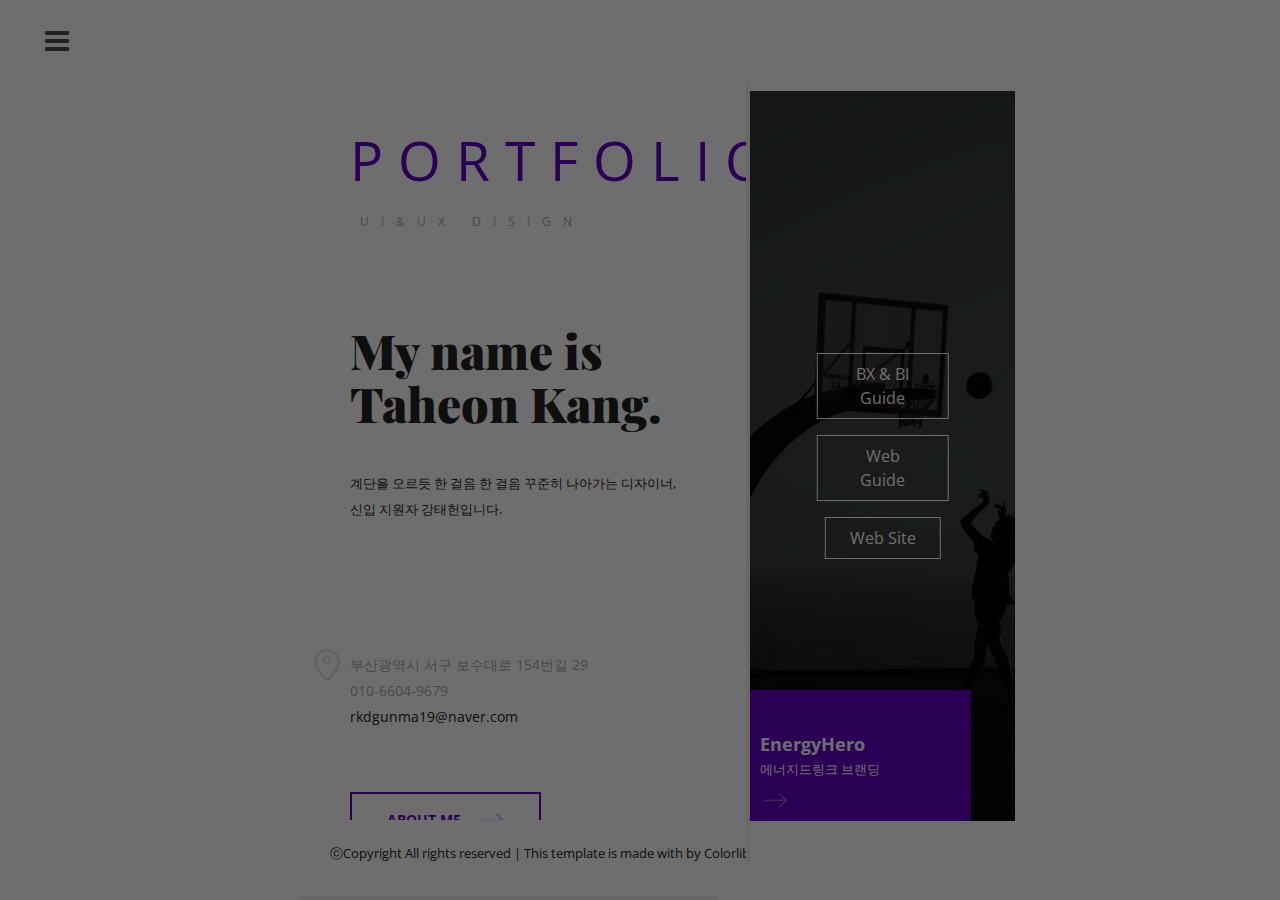
<file: index.html>
<!DOCTYPE html>
<html lang="ko">
<head>
	<title>Web&nbsp;portfolio</title>
	<meta charset="UTF-8">
	<meta name="description" content="Nissa Photography studio html template">
	<meta name="keywords" content="industry, html">
	<meta name="viewport" content="width=device-width, initial-scale=1.0">
	
	<!-- Favicon -->
	<link href="img/favicon.jpg" rel="shortcut icon">

	<!-- Google font -->
	<link href="https://fonts.googleapis.com/css?family=Open+Sans:300,300i,400,400i,600,600i,700,700i&display=swap" rel="stylesheet">
	<link href="https://fonts.googleapis.com/css?family=Playfair+Display:400,900&display=swap" rel="stylesheet">

	<!-- Stylesheets -->
	<link rel="stylesheet" href="css/bootstrap.min.css"/>
	<link rel="stylesheet" href="css/icomoon.css"/>
	<link rel="stylesheet" href="css/font-awesome.min.css"/>
	<link rel="stylesheet" href="css/magnific-popup.css"/>
	<link rel="stylesheet" href="css/owl.carousel.min.css"/>

	<!-- Main Stylesheets -->
	<link rel="stylesheet" href="css/style.css"/>


	<!--[if lt IE 9]>
		<script src="https://oss.maxcdn.com/html5shiv/3.7.2/html5shiv.min.js"></script>
		<script src="https://oss.maxcdn.com/respond/1.4.2/respond.min.js"></script>
	<![endif]-->

</head>
<body>
	<!-- Page Preloder -->
	<div id="preloder">
		<div class="loader"></div>
	</div>

	<!-- Main section start -->
	<div class="main-site-warp">
		<div class="site-menu-warp">
			<div class="close-menu">x</div>
			<!-- Main menu -->
			<ul class="site-menu">
				<li><a href="https://taeheonkang1953.github.io/Portfolio/" class="active">Home</a></li>
				<li><a href="https://taeheonkang1953.github.io/AboutMe/">About Me</a></li>
			</ul>
		</div>
		<header class="header-section">
			<div class="nav-switch">
				<i class="fa fa-bars"></i>
			</div>
		</header>
		<div class="site-content-warp">
			<!-- Left Side section -->
			<div class="main-sidebar">
				<div class="mb-warp">
					<a href="https://taeheonkang1953.github.io/Portfolio/" class="site-logo">
						<h2>Portfolio</h2>
						<p>UI&amp;UX Disign</p>
					</a>
					<div class="about-info">
						<h2>My name is Taheon Kang.</h2>
						<p>계단을 오르듯 한 걸음 한 걸음 꾸준히 나아가는 디자이너,<br>신입 지원자 강태헌입니다. <br><br><br></p>
					</div>
					<ul class="contact-info">
						<li>부산광역시 서구 보수대로 154번길 29</li>
						<li>010-6604-9679</li>
						<li><a href="mailto:rkdgunma19@naver.com">rkdgunma19@naver.com</a></li>
					</ul>
					<a href="https://taeheonkang1953.github.io/AboutMe/" class="site-btn">About Me <img src="img/arrow_right_p.png" alt=""></a>
				</div>
			</div>
			<!-- Left Side section end -->
			<!-- Page start -->
			<div class="page-section">
				<div class="hero-section">
					<div class="hero-scroll">
						<div class="hero-track">
							<div class="hs-item set-bg" data-setbg="img/bg.jpg">
								<div class="hs-info">
									<h5>EnergyHero</h5>
									<p>에너지드링크&nbsp;브랜딩</p>
									<a href="https://taeheonkang1953.github.io/MyWork/" target="_blank"><img src="img/arrow_right_w.png" alt=""></a>
								</div>
								<div class="brand-btn">
									<ul>
										<li><a href="https://taeheonkang1953.github.io/BIBX_Guide/" target="_blank">BX &amp; BI Guide</a></li>
										<li><a href="https://taeheonkang1953.github.io/Web_Guide/" target="_blank">Web Guide</a></li>
										<li><a href="https://taeheonkang1953.github.io/EnergyHero/" target="_blank">Web Site</a></li>
									</ul>
								</div>
							</div>
						</div>
					</div>
				</div>
			</div>
			<!-- Page end -->
			
		</div>
		<div class="copyright">
			<p class="cop">
				ⓒCopyright All rights reserved | This template is made with by Colorlib
			</p>
		</div>
	</div>
	<!-- Main section end -->
	
	<!--====== Javascripts & Jquery ======-->
	<script src="js/jquery-3.2.1.min.js"></script>
	<script src="js/bootstrap.min.js"></script>
	<script src="js/owl.carousel.min.js"></script>
	<script src="js/jquery.nicescroll.min.js"></script>
	<script src="js/circle-progress.min.js"></script>
	<script src="js/jquery.magnific-popup.min.js"></script>
	<script src="js/main.js"></script>

	</body>
</html>
</file>
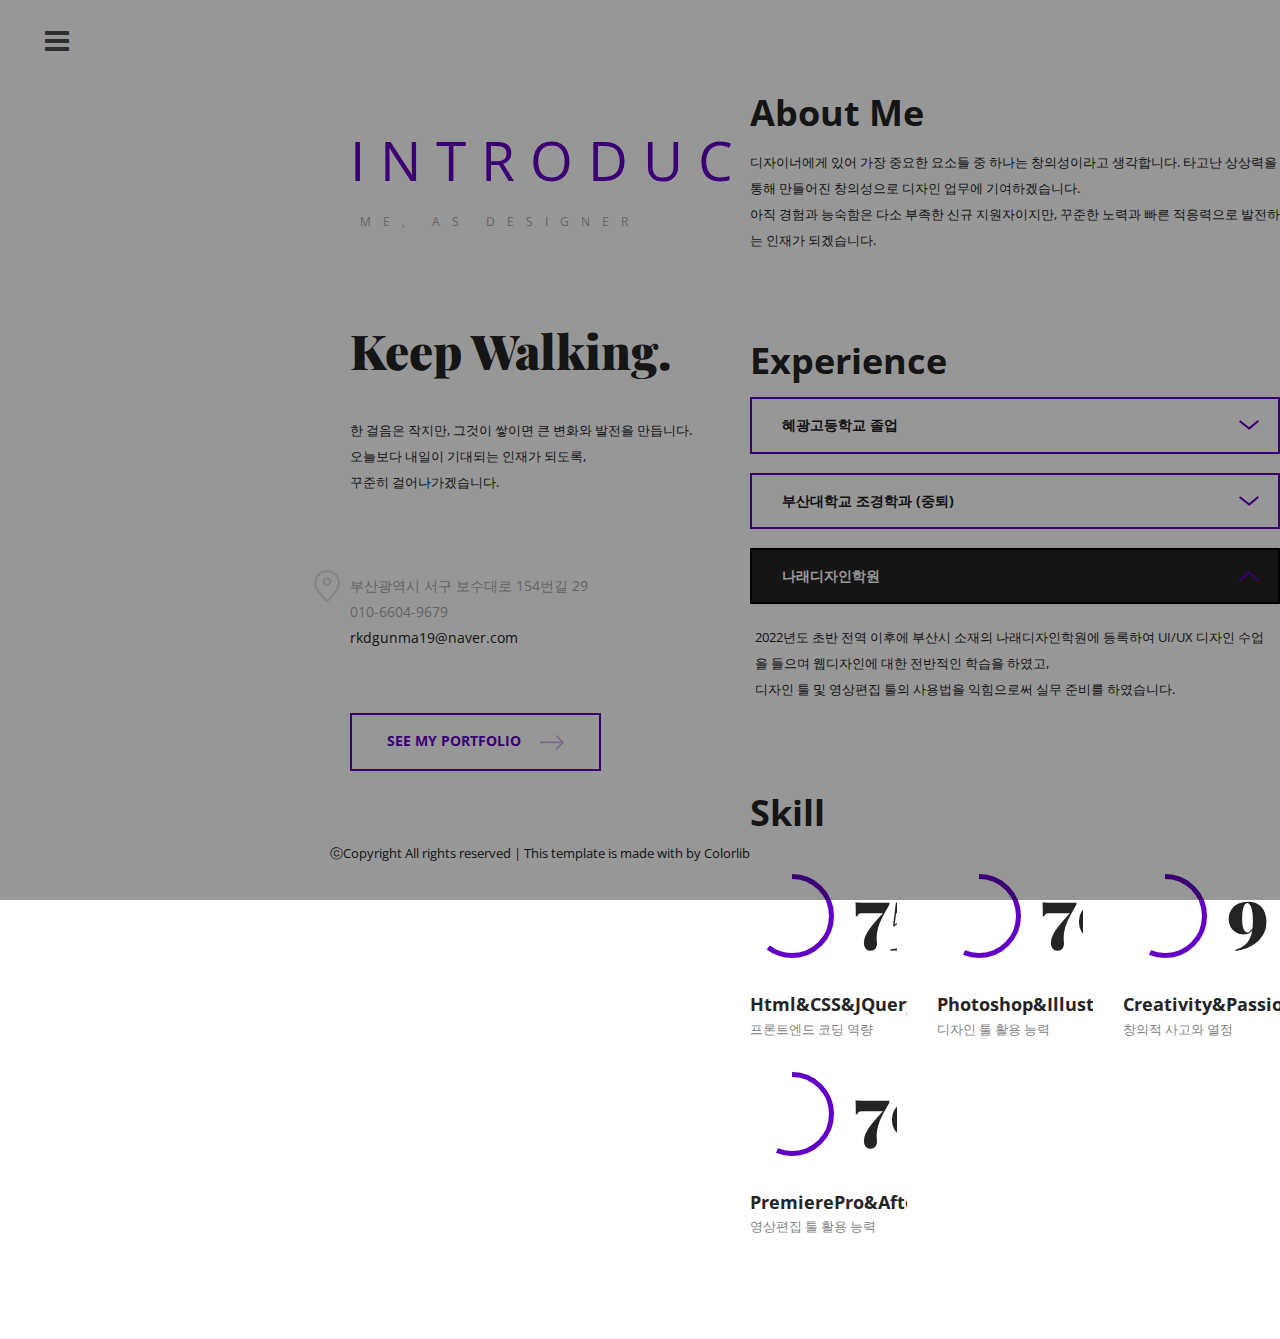
<file: about.html>
<!DOCTYPE html>
<html lang="ko">
<head>
	<title>ABOUT ME</title>
	<meta charset="UTF-8">
	<meta name="description" content="Nissa Photography studio html template">
	<meta name="keywords" content="industry, html">
	<meta name="viewport" content="width=device-width, initial-scale=1.0">
	
	<!-- Favicon -->
	<link href="img/favicon.jpg" rel="shortcut icon"/>

	<!-- Google font -->
	<link href="https://fonts.googleapis.com/css?family=Open+Sans:300,300i,400,400i,600,600i,700,700i&display=swap" rel="stylesheet">
	<link href="https://fonts.googleapis.com/css?family=Playfair+Display:400,900&display=swap" rel="stylesheet">

	<!-- Stylesheets -->
	<link rel="stylesheet" href="css/bootstrap.min.css"/>
	<link rel="stylesheet" href="css/font-awesome.min.css"/>
	<link rel="stylesheet" href="css/magnific-popup.css"/>
	<link rel="stylesheet" href="css/owl.carousel.min.css"/>

	<!-- Main Stylesheets -->
	<link rel="stylesheet" href="css/style.css"/>


	<!--[if lt IE 9]>
		<script src="https://oss.maxcdn.com/html5shiv/3.7.2/html5shiv.min.js"></script>
		<script src="https://oss.maxcdn.com/respond/1.4.2/respond.min.js"></script>
	<![endif]-->

</head>
<body>
	<!-- Page Preloder -->
	<div id="preloder">
		<div class="loader"></div>
	</div>

	<!-- Main section start -->
	<div class="main-site-warp">
		<div class="site-menu-warp">
			<div class="close-menu">x</div>
			<!-- Main menu -->
			<ul class="site-menu">
				<li><a href="https://taeheonkang1953.github.io/Portfolio/">Home</a></li>
				<li><a href="https://taeheonkang1953.github.io/AboutMe/" class="active">About Me</a></li>
			</ul>
		</div>
		<header class="header-section">
			<div class="nav-switch">
				<i class="fa fa-bars"></i>
			</div>
		</header>
		<div class="site-content-warp">
			<!-- Left Side section -->
			<div class="main-sidebar">
				<div class="mb-warp">
					<a href="https://taeheonkang1953.github.io/AboutMe/" class="site-logo">
						<h2>INTRODUCE</h2>
						<p>Me, As Designer</p>
					</a>
					<div class="about-info">
						<h2>Keep Walking. </h2>
						<p>한 걸음은 작지만, 그것이 쌓이면 큰 변화와 발전을 만듭니다. <br>오늘보다 내일이 기대되는 인재가 되도록, <br>꾸준히 걸어나가겠습니다. </p>
					</div>
					<ul class="contact-info">
						<li>부산광역시 서구 보수대로 154번길 29</li>
						<li>010-6604-9679</li>
						<li><a href="mailto:rkdgunma19@naver.com">rkdgunma19@naver.com</a></li>
					</ul>
					<a href="https://taeheonkang1953.github.io/Portfolio/" class="site-btn">See my portfolio <img src="img/arrow_right_p.png" alt=""></a>
				</div>
			</div>
			<!-- Left Side section end -->
			<!-- Page start -->
			<div class="page-section about-page">
				<div class="about-section">
					<div class="element">
						<h2>About Me</h2>
						<div class="row">
							<div class="col-xl-12">
								<p>디자이너에게 있어 가장 중요한 요소들 중 하나는 창의성이라고 생각합니다. 타고난 상상력을 통해 만들어진 창의성으로 디자인 업무에 기여하겠습니다. <br>아직 경험과 능숙함은 다소 부족한 신규 지원자이지만, 꾸준한 노력과 빠른 적응력으로 발전하는 인재가 되겠습니다. </p>
							</div>
						</div>
					</div>
					<div class="element">
						<h2>Experience</h2>
						<div class="row">
							<div class="col-xl-12">
								<!-- Accordions -->
								<div id="accordion" class="accordion-area">
									<div class="panel">
										<div class="panel-header" id="headingOne">
											<button class="panel-link" data-toggle="collapse" data-target="#collapse1" aria-expanded="false" aria-controls="collapse1">혜광고등학교 졸업</button>
										</div>
										<div id="collapse1" class="collapse" aria-labelledby="headingOne" data-parent="#accordion">
											<div class="panel-body">
												<p>2015년도부터 2017년도까지 고등학교를 다니며 기초 학습 과정을 마치고 기본 소양을 쌓았습니다. </p>
											</div>
										</div>
									</div>
									<div class="panel">
										<div class="panel-header" id="headingTwo">
											<button class="panel-link" data-toggle="collapse" data-target="#collapse2" aria-expanded="false" aria-controls="collapse2">부산대학교 조경학과 (중퇴)</button>
										</div>
										<div id="collapse2" class="collapse" aria-labelledby="headingTwo" data-parent="#accordion">
											<div class="panel-body">
												<p>2018년도부터 2019년도까지 2년간 부산대학교 조경학과에서 수학하며 포토샵 및 일러스트레이터의 기초를 익혔습니다. </p>
											</div>
										</div>
									</div>
									<div class="panel">
										<div class="panel-header active" id="headingThree">
											<button class="panel-link" data-toggle="collapse" data-target="#collapse3" aria-expanded="true" aria-controls="collapse3">나래디자인학원</button>
										</div>
										<div id="collapse3" class="collapse show" aria-labelledby="headingThree" data-parent="#accordion">
											<div class="panel-body">
												<p>2022년도 초반 전역 이후에 부산시 소재의 나래디자인학원에 등록하여 UI/UX 디자인 수업을 들으며 웹디자인에 대한 전반적인 학습을 하였고,<br>디자인 툴 및 영상편집 툴의 사용법을 익힘으로써 실무 준비를 하였습니다. </p>
											</div>
										</div>
									</div>
								</div>
							</div>
						</div>
					</div>
					<div class="element">
						<h2 class="el-title">Skill</h2>
						<div class="row">
							<div class="col-lg-4 col-md-6">
								<div class="circle-item-warp">
									<div class="circle-progress" data-cptitle="Passion" data-cpid="id-1" data-cpvalue="75" data-cpcolor="#6300c5"></div> <!--data-cpcolor컬러바꾸면 됨-->
									<div class="circle-progress-text">
										<h5>Html&amp;CSS&amp;JQuery</h5>
										<p>프론트엔드 코딩 역량</p>
									</div>
								</div>
							</div>
							<div class="col-lg-4 col-md-6">
								<div class="circle-item-warp">
									<div class="circle-progress" data-cptitle="Passion" data-cpid="id-2" data-cpvalue="70" data-cpcolor="#6300c5"></div>
									<div class="circle-progress-text">
										<h5>Photoshop&amp;Illustrator</h5>
										<p>디자인 툴 활용 능력</p>
									</div>
								</div>
							</div>
							<div class="col-lg-4 col-md-6">
								<div class="circle-item-warp">
									<div class="circle-progress" data-cptitle="Passion" data-cpid="id-3" data-cpvalue="95" data-cpcolor="#6300c5"></div>
									<div class="circle-progress-text">
										<h5>Creativity&amp;Passion</h5>
										<p>창의적 사고와 열정</p>
									</div>
								</div>
							</div>
							<div class="col-lg-4 col-md-6">
								<div class="circle-item-warp">
									<div class="circle-progress" data-cptitle="Passion" data-cpid="id-3" data-cpvalue="70" data-cpcolor="#6300c5"></div>
									<div class="circle-progress-text">
										<h5>PremierePro&amp;AfterEffect</h5>
										<p>영상편집 툴 활용 능력</p>
									</div>
								</div>
							</div>
						</div>
					</div>
				</div>
			</div>
			<!-- Page end -->
		</div>
		<div class="copyright">
			<p>
  				ⓒCopyright All rights reserved | This template is made with by Colorlib
			</p>
		</div>
	</div>
	<!-- Main section end -->
	
	<!--====== Javascripts & Jquery ======-->
	<script src="js/jquery-3.2.1.min.js"></script>
	<script src="js/bootstrap.min.js"></script>
	<script src="js/owl.carousel.min.js"></script>
	<script src="js/jquery.nicescroll.min.js"></script>
	<script src="js/circle-progress.min.js"></script>
	<script src="js/jquery.magnific-popup.min.js"></script>
	<script src="js/main.js"></script>

	</body>
</html>
</file>
<file: css/icomoon.css>
@font-face {
	font-family: 'icomoon';
	src:url('../icon-fonts/icomoon/icomoon.eot?qtatmt');
	src:url('../icon-fonts/icomoon/icomoon.eot?qtatmt#iefix') format('embedded-opentype'),
		url('../icon-fonts/icomoon/icomoon.ttf?qtatmt') format('truetype'),
		url('../icon-fonts/icomoon/icomoon.woff?qtatmt') format('woff'),
		url('../icon-fonts/icomoon/icomoon.svg?qtatmt#icomoon') format('svg');
	font-weight: normal;
	font-style: normal;
}

[class^="icon-"], [class*=" icon-"] {
	font-family: 'icomoon';
	speak: none;
	font-style: normal;
	font-weight: normal;
	font-variant: normal;
	text-transform: none;
	line-height: 1;

	/* Better Font Rendering =========== */
	-webkit-font-smoothing: antialiased;
	-moz-osx-font-smoothing: grayscale;
}

.icon-glass:before {
	content: "\f000";
}
.icon-music:before {
	content: "\f001";
}
.icon-search2:before {
	content: "\f002";
}
.icon-envelope-o:before {
	content: "\f003";
}
.icon-heart:before {
	content: "\f004";
}
.icon-star:before {
	content: "\f005";
}
.icon-star-o:before {
	content: "\f006";
}
.icon-user:before {
	content: "\f007";
}
.icon-film:before {
	content: "\f008";
}
.icon-th-large:before {
	content: "\f009";
}
.icon-th:before {
	content: "\f00a";
}
.icon-th-list:before {
	content: "\f00b";
}
.icon-check:before {
	content: "\f00c";
}
.icon-close:before {
	content: "\f00d";
}
.icon-remove:before {
	content: "\f00d";
}
.icon-times:before {
	content: "\f00d";
}
.icon-search-plus:before {
	content: "\f00e";
}
.icon-search-minus:before {
	content: "\f010";
}
.icon-power-off:before {
	content: "\f011";
}
.icon-signal:before {
	content: "\f012";
}
.icon-cog:before {
	content: "\f013";
}
.icon-gear:before {
	content: "\f013";
}
.icon-trash-o:before {
	content: "\f014";
}
.icon-home:before {
	content: "\f015";
}
.icon-file-o:before {
	content: "\f016";
}
.icon-clock-o:before {
	content: "\f017";
}
.icon-road:before {
	content: "\f018";
}
.icon-download:before {
	content: "\f019";
}
.icon-arrow-circle-o-down:before {
	content: "\f01a";
}
.icon-arrow-circle-o-up:before {
	content: "\f01b";
}
.icon-inbox:before {
	content: "\f01c";
}
.icon-play-circle-o:before {
	content: "\f01d";
}
.icon-repeat2:before {
	content: "\f01e";
}
.icon-rotate-right:before {
	content: "\f01e";
}
.icon-refresh:before {
	content: "\f021";
}
.icon-list-alt:before {
	content: "\f022";
}
.icon-lock:before {
	content: "\f023";
}
.icon-flag:before {
	content: "\f024";
}
.icon-headphones:before {
	content: "\f025";
}
.icon-volume-off:before {
	content: "\f026";
}
.icon-volume-down:before {
	content: "\f027";
}
.icon-volume-up:before {
	content: "\f028";
}
.icon-qrcode:before {
	content: "\f029";
}
.icon-barcode:before {
	content: "\f02a";
}
.icon-tag:before {
	content: "\f02b";
}
.icon-tags:before {
	content: "\f02c";
}
.icon-book:before {
	content: "\f02d";
}
.icon-bookmark:before {
	content: "\f02e";
}
.icon-print:before {
	content: "\f02f";
}
.icon-camera:before {
	content: "\f030";
}
.icon-font:before {
	content: "\f031";
}
.icon-bold:before {
	content: "\f032";
}
.icon-italic:before {
	content: "\f033";
}
.icon-text-height:before {
	content: "\f034";
}
.icon-text-width:before {
	content: "\f035";
}
.icon-align-left:before {
	content: "\f036";
}
.icon-align-center2:before {
	content: "\f037";
}
.icon-align-right:before {
	content: "\f038";
}
.icon-align-justify2:before {
	content: "\f039";
}
.icon-list:before {
	content: "\f03a";
}
.icon-dedent:before {
	content: "\f03b";
}
.icon-outdent:before {
	content: "\f03b";
}
.icon-indent:before {
	content: "\f03c";
}
.icon-video-camera:before {
	content: "\f03d";
}
.icon-image:before {
	content: "\f03e";
}
.icon-photo:before {
	content: "\f03e";
}
.icon-picture-o:before {
	content: "\f03e";
}
.icon-pencil:before {
	content: "\f040";
}
.icon-map-marker:before {
	content: "\f041";
}
.icon-adjust:before {
	content: "\f042";
}
.icon-tint:before {
	content: "\f043";
}
.icon-edit:before {
	content: "\f044";
}
.icon-pencil-square-o:before {
	content: "\f044";
}
.icon-share-square-o:before {
	content: "\f045";
}
.icon-check-square-o:before {
	content: "\f046";
}
.icon-arrows:before {
	content: "\f047";
}
.icon-step-backward:before {
	content: "\f048";
}
.icon-fast-backward:before {
	content: "\f049";
}
.icon-backward:before {
	content: "\f04a";
}
.icon-play2:before {
	content: "\f04b";
}
.icon-pause2:before {
	content: "\f04c";
}
.icon-stop2:before {
	content: "\f04d";
}
.icon-forward:before {
	content: "\f04e";
}
.icon-fast-forward2:before {
	content: "\f050";
}
.icon-step-forward:before {
	content: "\f051";
}
.icon-eject:before {
	content: "\f052";
}
.icon-chevron-left:before {
	content: "\f053";
}
.icon-chevron-right:before {
	content: "\f054";
}
.icon-plus-circle:before {
	content: "\f055";
}
.icon-minus-circle:before {
	content: "\f056";
}
.icon-times-circle:before {
	content: "\f057";
}
.icon-check-circle:before {
	content: "\f058";
}
.icon-question-circle:before {
	content: "\f059";
}
.icon-info-circle:before {
	content: "\f05a";
}
.icon-crosshairs:before {
	content: "\f05b";
}
.icon-times-circle-o:before {
	content: "\f05c";
}
.icon-check-circle-o:before {
	content: "\f05d";
}
.icon-ban2:before {
	content: "\f05e";
}
.icon-arrow-left:before {
	content: "\f060";
}
.icon-arrow-right:before {
	content: "\f061";
}
.icon-arrow-up:before {
	content: "\f062";
}
.icon-arrow-down:before {
	content: "\f063";
}
.icon-mail-forward:before {
	content: "\f064";
}
.icon-share:before {
	content: "\f064";
}
.icon-expand2:before {
	content: "\f065";
}
.icon-compress:before {
	content: "\f066";
}
.icon-plus:before {
	content: "\f067";
}
.icon-minus:before {
	content: "\f068";
}
.icon-asterisk:before {
	content: "\f069";
}
.icon-exclamation-circle:before {
	content: "\f06a";
}
.icon-gift:before {
	content: "\f06b";
}
.icon-leaf:before {
	content: "\f06c";
}
.icon-fire:before {
	content: "\f06d";
}
.icon-eye:before {
	content: "\f06e";
}
.icon-eye-slash:before {
	content: "\f070";
}
.icon-exclamation-triangle:before {
	content: "\f071";
}
.icon-warning:before {
	content: "\f071";
}
.icon-plane:before {
	content: "\f072";
}
.icon-calendar:before {
	content: "\f073";
}
.icon-random:before {
	content: "\f074";
}
.icon-comment:before {
	content: "\f075";
}
.icon-magnet:before {
	content: "\f076";
}
.icon-chevron-up:before {
	content: "\f077";
}
.icon-chevron-down:before {
	content: "\f078";
}
.icon-retweet:before {
	content: "\f079";
}
.icon-shopping-cart:before {
	content: "\f07a";
}
.icon-folder:before {
	content: "\f07b";
}
.icon-folder-open:before {
	content: "\f07c";
}
.icon-arrows-v:before {
	content: "\f07d";
}
.icon-arrows-h:before {
	content: "\f07e";
}
.icon-bar-chart:before {
	content: "\f080";
}
.icon-bar-chart-o:before {
	content: "\f080";
}
.icon-twitter-square:before {
	content: "\f081";
}
.icon-facebook-square:before {
	content: "\f082";
}
.icon-camera-retro:before {
	content: "\f083";
}
.icon-key:before {
	content: "\f084";
}
.icon-cogs:before {
	content: "\f085";
}
.icon-gears:before {
	content: "\f085";
}
.icon-comments:before {
	content: "\f086";
}
.icon-thumbs-o-up:before {
	content: "\f087";
}
.icon-thumbs-o-down:before {
	content: "\f088";
}
.icon-star-half:before {
	content: "\f089";
}
.icon-heart-o:before {
	content: "\f08a";
}
.icon-sign-out:before {
	content: "\f08b";
}
.icon-linkedin-square:before {
	content: "\f08c";
}
.icon-thumb-tack:before {
	content: "\f08d";
}
.icon-external-link:before {
	content: "\f08e";
}
.icon-sign-in:before {
	content: "\f090";
}
.icon-trophy:before {
	content: "\f091";
}
.icon-github-square:before {
	content: "\f092";
}
.icon-upload:before {
	content: "\f093";
}
.icon-lemon-o:before {
	content: "\f094";
}
.icon-phone:before {
	content: "\f095";
}
.icon-square-o:before {
	content: "\f096";
}
.icon-bookmark-o:before {
	content: "\f097";
}
.icon-phone-square:before {
	content: "\f098";
}
.icon-twitter:before {
	content: "\f099";
}
.icon-facebook:before {
	content: "\f09a";
}
.icon-facebook-f:before {
	content: "\f09a";
}
.icon-github:before {
	content: "\f09b";
}
.icon-unlock2:before {
	content: "\f09c";
}
.icon-credit-card:before {
	content: "\f09d";
}
.icon-feed:before {
	content: "\f09e";
}
.icon-rss:before {
	content: "\f09e";
}
.icon-hdd-o:before {
	content: "\f0a0";
}
.icon-bullhorn:before {
	content: "\f0a1";
}
.icon-bell-o:before {
	content: "\f0a2";
}
.icon-certificate:before {
	content: "\f0a3";
}
.icon-hand-o-right:before {
	content: "\f0a4";
}
.icon-hand-o-left:before {
	content: "\f0a5";
}
.icon-hand-o-up:before {
	content: "\f0a6";
}
.icon-hand-o-down:before {
	content: "\f0a7";
}
.icon-arrow-circle-left:before {
	content: "\f0a8";
}
.icon-arrow-circle-right:before {
	content: "\f0a9";
}
.icon-arrow-circle-up:before {
	content: "\f0aa";
}
.icon-arrow-circle-down:before {
	content: "\f0ab";
}
.icon-globe:before {
	content: "\f0ac";
}
.icon-wrench:before {
	content: "\f0ad";
}
.icon-tasks:before {
	content: "\f0ae";
}
.icon-filter:before {
	content: "\f0b0";
}
.icon-briefcase:before {
	content: "\f0b1";
}
.icon-arrows-alt:before {
	content: "\f0b2";
}
.icon-group:before {
	content: "\f0c0";
}
.icon-users:before {
	content: "\f0c0";
}
.icon-chain:before {
	content: "\f0c1";
}
.icon-link:before {
	content: "\f0c1";
}
.icon-cloud:before {
	content: "\f0c2";
}
.icon-flask:before {
	content: "\f0c3";
}
.icon-cut:before {
	content: "\f0c4";
}
.icon-scissors:before {
	content: "\f0c4";
}
.icon-copy:before {
	content: "\f0c5";
}
.icon-files-o:before {
	content: "\f0c5";
}
.icon-paperclip:before {
	content: "\f0c6";
}
.icon-floppy-o:before {
	content: "\f0c7";
}
.icon-save:before {
	content: "\f0c7";
}
.icon-square:before {
	content: "\f0c8";
}
.icon-bars:before {
	content: "\f0c9";
}
.icon-navicon:before {
	content: "\f0c9";
}
.icon-reorder:before {
	content: "\f0c9";
}
.icon-list-ul:before {
	content: "\f0ca";
}
.icon-list-ol:before {
	content: "\f0cb";
}
.icon-strikethrough:before {
	content: "\f0cc";
}
.icon-underline:before {
	content: "\f0cd";
}
.icon-table:before {
	content: "\f0ce";
}
.icon-magic:before {
	content: "\f0d0";
}
.icon-truck:before {
	content: "\f0d1";
}
.icon-pinterest:before {
	content: "\f0d2";
}
.icon-pinterest-square:before {
	content: "\f0d3";
}
.icon-google-plus-square:before {
	content: "\f0d4";
}
.icon-google-plus:before {
	content: "\f0d5";
}
.icon-money:before {
	content: "\f0d6";
}
.icon-caret-down:before {
	content: "\f0d7";
}
.icon-caret-up:before {
	content: "\f0d8";
}
.icon-caret-left:before {
	content: "\f0d9";
}
.icon-caret-right:before {
	content: "\f0da";
}
.icon-columns2:before {
	content: "\f0db";
}
.icon-sort:before {
	content: "\f0dc";
}
.icon-unsorted:before {
	content: "\f0dc";
}
.icon-sort-desc:before {
	content: "\f0dd";
}
.icon-sort-down:before {
	content: "\f0dd";
}
.icon-sort-asc:before {
	content: "\f0de";
}
.icon-sort-up:before {
	content: "\f0de";
}
.icon-envelope:before {
	content: "\f0e0";
}
.icon-linkedin:before {
	content: "\f0e1";
}
.icon-rotate-left:before {
	content: "\f0e2";
}
.icon-undo:before {
	content: "\f0e2";
}
.icon-gavel:before {
	content: "\f0e3";
}
.icon-legal:before {
	content: "\f0e3";
}
.icon-dashboard:before {
	content: "\f0e4";
}
.icon-tachometer:before {
	content: "\f0e4";
}
.icon-comment-o:before {
	content: "\f0e5";
}
.icon-comments-o:before {
	content: "\f0e6";
}
.icon-bolt:before {
	content: "\f0e7";
}
.icon-flash:before {
	content: "\f0e7";
}
.icon-sitemap:before {
	content: "\f0e8";
}
.icon-umbrella2:before {
	content: "\f0e9";
}
.icon-clipboard:before {
	content: "\f0ea";
}
.icon-paste:before {
	content: "\f0ea";
}
.icon-lightbulb-o:before {
	content: "\f0eb";
}
.icon-exchange:before {
	content: "\f0ec";
}
.icon-cloud-download2:before {
	content: "\f0ed";
}
.icon-cloud-upload2:before {
	content: "\f0ee";
}
.icon-user-md:before {
	content: "\f0f0";
}
.icon-stethoscope:before {
	content: "\f0f1";
}
.icon-suitcase:before {
	content: "\f0f2";
}
.icon-bell:before {
	content: "\f0f3";
}
.icon-coffee:before {
	content: "\f0f4";
}
.icon-cutlery:before {
	content: "\f0f5";
}
.icon-file-text-o:before {
	content: "\f0f6";
}
.icon-building-o:before {
	content: "\f0f7";
}
.icon-hospital-o:before {
	content: "\f0f8";
}
.icon-ambulance:before {
	content: "\f0f9";
}
.icon-medkit:before {
	content: "\f0fa";
}
.icon-fighter-jet:before {
	content: "\f0fb";
}
.icon-beer:before {
	content: "\f0fc";
}
.icon-h-square:before {
	content: "\f0fd";
}
.icon-plus-square:before {
	content: "\f0fe";
}
.icon-angle-double-left:before {
	content: "\f100";
}
.icon-angle-double-right:before {
	content: "\f101";
}
.icon-angle-double-up:before {
	content: "\f102";
}
.icon-angle-double-down:before {
	content: "\f103";
}
.icon-angle-left:before {
	content: "\f104";
}
.icon-angle-right:before {
	content: "\f105";
}
.icon-angle-up:before {
	content: "\f106";
}
.icon-angle-down:before {
	content: "\f107";
}
.icon-desktop:before {
	content: "\f108";
}
.icon-laptop:before {
	content: "\f109";
}
.icon-tablet:before {
	content: "\f10a";
}
.icon-mobile:before {
	content: "\f10b";
}
.icon-mobile-phone:before {
	content: "\f10b";
}
.icon-circle-o:before {
	content: "\f10c";
}
.icon-quote-left:before {
	content: "\f10d";
}
.icon-quote-right:before {
	content: "\f10e";
}
.icon-spinner:before {
	content: "\f110";
}
.icon-circle:before {
	content: "\f111";
}
.icon-mail-reply:before {
	content: "\f112";
}
.icon-reply:before {
	content: "\f112";
}
.icon-github-alt:before {
	content: "\f113";
}
.icon-folder-o:before {
	content: "\f114";
}
.icon-folder-open-o:before {
	content: "\f115";
}
.icon-smile-o:before {
	content: "\f118";
}
.icon-frown-o:before {
	content: "\f119";
}
.icon-meh-o:before {
	content: "\f11a";
}
.icon-gamepad:before {
	content: "\f11b";
}
.icon-keyboard-o:before {
	content: "\f11c";
}
.icon-flag-o:before {
	content: "\f11d";
}
.icon-flag-checkered:before {
	content: "\f11e";
}
.icon-terminal:before {
	content: "\f120";
}
.icon-code:before {
	content: "\f121";
}
.icon-mail-reply-all:before {
	content: "\f122";
}
.icon-reply-all:before {
	content: "\f122";
}
.icon-star-half-empty:before {
	content: "\f123";
}
.icon-star-half-full:before {
	content: "\f123";
}
.icon-star-half-o:before {
	content: "\f123";
}
.icon-location-arrow:before {
	content: "\f124";
}
.icon-crop:before {
	content: "\f125";
}
.icon-code-fork:before {
	content: "\f126";
}
.icon-chain-broken:before {
	content: "\f127";
}
.icon-unlink:before {
	content: "\f127";
}
.icon-question:before {
	content: "\f128";
}
.icon-info:before {
	content: "\f129";
}
.icon-exclamation:before {
	content: "\f12a";
}
.icon-superscript:before {
	content: "\f12b";
}
.icon-subscript:before {
	content: "\f12c";
}
.icon-eraser:before {
	content: "\f12d";
}
.icon-puzzle-piece:before {
	content: "\f12e";
}
.icon-microphone2:before {
	content: "\f130";
}
.icon-microphone-slash:before {
	content: "\f131";
}
.icon-shield:before {
	content: "\f132";
}
.icon-calendar-o:before {
	content: "\f133";
}
.icon-fire-extinguisher:before {
	content: "\f134";
}
.icon-rocket:before {
	content: "\f135";
}
.icon-maxcdn:before {
	content: "\f136";
}
.icon-chevron-circle-left:before {
	content: "\f137";
}
.icon-chevron-circle-right:before {
	content: "\f138";
}
.icon-chevron-circle-up:before {
	content: "\f139";
}
.icon-chevron-circle-down:before {
	content: "\f13a";
}
.icon-html5:before {
	content: "\f13b";
}
.icon-css3:before {
	content: "\f13c";
}
.icon-anchor2:before {
	content: "\f13d";
}
.icon-unlock-alt:before {
	content: "\f13e";
}
.icon-bullseye:before {
	content: "\f140";
}
.icon-ellipsis-h:before {
	content: "\f141";
}
.icon-ellipsis-v:before {
	content: "\f142";
}
.icon-rss-square:before {
	content: "\f143";
}
.icon-play-circle:before {
	content: "\f144";
}
.icon-ticket:before {
	content: "\f145";
}
.icon-minus-square:before {
	content: "\f146";
}
.icon-minus-square-o:before {
	content: "\f147";
}
.icon-level-up:before {
	content: "\f148";
}
.icon-level-down:before {
	content: "\f149";
}
.icon-check-square:before {
	content: "\f14a";
}
.icon-pencil-square:before {
	content: "\f14b";
}
.icon-external-link-square:before {
	content: "\f14c";
}
.icon-share-square:before {
	content: "\f14d";
}
.icon-compass:before {
	content: "\f14e";
}
.icon-caret-square-o-down:before {
	content: "\f150";
}
.icon-toggle-down:before {
	content: "\f150";
}
.icon-caret-square-o-up:before {
	content: "\f151";
}
.icon-toggle-up:before {
	content: "\f151";
}
.icon-caret-square-o-right:before {
	content: "\f152";
}
.icon-toggle-right:before {
	content: "\f152";
}
.icon-eur:before {
	content: "\f153";
}
.icon-euro:before {
	content: "\f153";
}
.icon-gbp:before {
	content: "\f154";
}
.icon-dollar:before {
	content: "\f155";
}
.icon-usd:before {
	content: "\f155";
}
.icon-inr:before {
	content: "\f156";
}
.icon-rupee:before {
	content: "\f156";
}
.icon-cny:before {
	content: "\f157";
}
.icon-jpy:before {
	content: "\f157";
}
.icon-rmb:before {
	content: "\f157";
}
.icon-yen:before {
	content: "\f157";
}
.icon-rouble:before {
	content: "\f158";
}
.icon-rub:before {
	content: "\f158";
}
.icon-ruble:before {
	content: "\f158";
}
.icon-krw:before {
	content: "\f159";
}
.icon-won:before {
	content: "\f159";
}
.icon-bitcoin:before {
	content: "\f15a";
}
.icon-btc:before {
	content: "\f15a";
}
.icon-file2:before {
	content: "\f15b";
}
.icon-file-text:before {
	content: "\f15c";
}
.icon-sort-alpha-asc:before {
	content: "\f15d";
}
.icon-sort-alpha-desc:before {
	content: "\f15e";
}
.icon-sort-amount-asc:before {
	content: "\f160";
}
.icon-sort-amount-desc:before {
	content: "\f161";
}
.icon-sort-numeric-asc:before {
	content: "\f162";
}
.icon-sort-numeric-desc:before {
	content: "\f163";
}
.icon-thumbs-up:before {
	content: "\f164";
}
.icon-thumbs-down:before {
	content: "\f165";
}
.icon-youtube-square:before {
	content: "\f166";
}
.icon-youtube:before {
	content: "\f167";
}
.icon-xing:before {
	content: "\f168";
}
.icon-xing-square:before {
	content: "\f169";
}
.icon-youtube-play:before {
	content: "\f16a";
}
.icon-dropbox:before {
	content: "\f16b";
}
.icon-stack-overflow:before {
	content: "\f16c";
}
.icon-instagram:before {
	content: "\f16d";
}
.icon-flickr:before {
	content: "\f16e";
}
.icon-adn:before {
	content: "\f170";
}
.icon-bitbucket:before {
	content: "\f171";
}
.icon-bitbucket-square:before {
	content: "\f172";
}
.icon-tumblr:before {
	content: "\f173";
}
.icon-tumblr-square:before {
	content: "\f174";
}
.icon-long-arrow-down:before {
	content: "\f175";
}
.icon-long-arrow-up:before {
	content: "\f176";
}
.icon-long-arrow-left:before {
	content: "\f177";
}
.icon-long-arrow-right:before {
	content: "\f178";
}
.icon-apple:before {
	content: "\f179";
}
.icon-windows:before {
	content: "\f17a";
}
.icon-android:before {
	content: "\f17b";
}
.icon-linux:before {
	content: "\f17c";
}
.icon-dribbble:before {
	content: "\f17d";
}
.icon-skype:before {
	content: "\f17e";
}
.icon-foursquare:before {
	content: "\f180";
}
.icon-trello:before {
	content: "\f181";
}
.icon-female:before {
	content: "\f182";
}
.icon-male:before {
	content: "\f183";
}
.icon-gittip:before {
	content: "\f184";
}
.icon-gratipay:before {
	content: "\f184";
}
.icon-sun-o:before {
	content: "\f185";
}
.icon-moon-o:before {
	content: "\f186";
}
.icon-archive:before {
	content: "\f187";
}
.icon-bug:before {
	content: "\f188";
}
.icon-vk:before {
	content: "\f189";
}
.icon-weibo:before {
	content: "\f18a";
}
.icon-renren:before {
	content: "\f18b";
}
.icon-pagelines:before {
	content: "\f18c";
}
.icon-stack-exchange:before {
	content: "\f18d";
}
.icon-arrow-circle-o-right:before {
	content: "\f18e";
}
.icon-arrow-circle-o-left:before {
	content: "\f190";
}
.icon-caret-square-o-left:before {
	content: "\f191";
}
.icon-toggle-left:before {
	content: "\f191";
}
.icon-dot-circle-o:before {
	content: "\f192";
}
.icon-wheelchair:before {
	content: "\f193";
}
.icon-vimeo-square:before {
	content: "\f194";
}
.icon-try:before {
	content: "\f195";
}
.icon-turkish-lira:before {
	content: "\f195";
}
.icon-plus-square-o:before {
	content: "\f196";
}
.icon-space-shuttle:before {
	content: "\f197";
}
.icon-slack:before {
	content: "\f198";
}
.icon-envelope-square:before {
	content: "\f199";
}
.icon-wordpress:before {
	content: "\f19a";
}
.icon-openid:before {
	content: "\f19b";
}
.icon-bank:before {
	content: "\f19c";
}
.icon-institution:before {
	content: "\f19c";
}
.icon-university:before {
	content: "\f19c";
}
.icon-graduation-cap:before {
	content: "\f19d";
}
.icon-mortar-board:before {
	content: "\f19d";
}
.icon-yahoo:before {
	content: "\f19e";
}
.icon-google:before {
	content: "\f1a0";
}
.icon-reddit:before {
	content: "\f1a1";
}
.icon-reddit-square:before {
	content: "\f1a2";
}
.icon-stumbleupon-circle:before {
	content: "\f1a3";
}
.icon-stumbleupon:before {
	content: "\f1a4";
}
.icon-delicious:before {
	content: "\f1a5";
}
.icon-digg:before {
	content: "\f1a6";
}
.icon-pied-piper:before {
	content: "\f1a7";
}
.icon-pied-piper-alt:before {
	content: "\f1a8";
}
.icon-drupal:before {
	content: "\f1a9";
}
.icon-joomla:before {
	content: "\f1aa";
}
.icon-language:before {
	content: "\f1ab";
}
.icon-fax:before {
	content: "\f1ac";
}
.icon-building:before {
	content: "\f1ad";
}
.icon-child:before {
	content: "\f1ae";
}
.icon-paw:before {
	content: "\f1b0";
}
.icon-spoon:before {
	content: "\f1b1";
}
.icon-cube:before {
	content: "\f1b2";
}
.icon-cubes:before {
	content: "\f1b3";
}
.icon-behance:before {
	content: "\f1b4";
}
.icon-behance-square:before {
	content: "\f1b5";
}
.icon-steam:before {
	content: "\f1b6";
}
.icon-steam-square:before {
	content: "\f1b7";
}
.icon-recycle:before {
	content: "\f1b8";
}
.icon-automobile:before {
	content: "\f1b9";
}
.icon-car:before {
	content: "\f1b9";
}
.icon-cab:before {
	content: "\f1ba";
}
.icon-taxi:before {
	content: "\f1ba";
}
.icon-tree:before {
	content: "\f1bb";
}
.icon-spotify:before {
	content: "\f1bc";
}
.icon-deviantart:before {
	content: "\f1bd";
}
.icon-soundcloud:before {
	content: "\f1be";
}
.icon-database:before {
	content: "\f1c0";
}
.icon-file-pdf-o:before {
	content: "\f1c1";
}
.icon-file-word-o:before {
	content: "\f1c2";
}
.icon-file-excel-o:before {
	content: "\f1c3";
}
.icon-file-powerpoint-o:before {
	content: "\f1c4";
}
.icon-file-image-o:before {
	content: "\f1c5";
}
.icon-file-photo-o:before {
	content: "\f1c5";
}
.icon-file-picture-o:before {
	content: "\f1c5";
}
.icon-file-archive-o:before {
	content: "\f1c6";
}
.icon-file-zip-o:before {
	content: "\f1c6";
}
.icon-file-audio-o:before {
	content: "\f1c7";
}
.icon-file-sound-o:before {
	content: "\f1c7";
}
.icon-file-movie-o:before {
	content: "\f1c8";
}
.icon-file-video-o:before {
	content: "\f1c8";
}
.icon-file-code-o:before {
	content: "\f1c9";
}
.icon-vine:before {
	content: "\f1ca";
}
.icon-codepen:before {
	content: "\f1cb";
}
.icon-jsfiddle:before {
	content: "\f1cc";
}
.icon-life-bouy:before {
	content: "\f1cd";
}
.icon-life-buoy:before {
	content: "\f1cd";
}
.icon-life-ring:before {
	content: "\f1cd";
}
.icon-life-saver:before {
	content: "\f1cd";
}
.icon-support:before {
	content: "\f1cd";
}
.icon-circle-o-notch:before {
	content: "\f1ce";
}
.icon-ra:before {
	content: "\f1d0";
}
.icon-rebel:before {
	content: "\f1d0";
}
.icon-empire:before {
	content: "\f1d1";
}
.icon-ge:before {
	content: "\f1d1";
}
.icon-git-square:before {
	content: "\f1d2";
}
.icon-git:before {
	content: "\f1d3";
}
.icon-hacker-news:before {
	content: "\f1d4";
}
.icon-y-combinator-square:before {
	content: "\f1d4";
}
.icon-yc-square:before {
	content: "\f1d4";
}
.icon-tencent-weibo:before {
	content: "\f1d5";
}
.icon-qq:before {
	content: "\f1d6";
}
.icon-wechat:before {
	content: "\f1d7";
}
.icon-weixin:before {
	content: "\f1d7";
}
.icon-paper-plane:before {
	content: "\f1d8";
}
.icon-send:before {
	content: "\f1d8";
}
.icon-paper-plane-o:before {
	content: "\f1d9";
}
.icon-send-o:before {
	content: "\f1d9";
}
.icon-history:before {
	content: "\f1da";
}
.icon-circle-thin:before {
	content: "\f1db";
}
.icon-header:before {
	content: "\f1dc";
}
.icon-paragraph2:before {
	content: "\f1dd";
}
.icon-sliders:before {
	content: "\f1de";
}
.icon-share-alt:before {
	content: "\f1e0";
}
.icon-share-alt-square:before {
	content: "\f1e1";
}
.icon-bomb:before {
	content: "\f1e2";
}
.icon-futbol-o:before {
	content: "\f1e3";
}
.icon-soccer-ball-o:before {
	content: "\f1e3";
}
.icon-tty:before {
	content: "\f1e4";
}
.icon-binoculars:before {
	content: "\f1e5";
}
.icon-plug:before {
	content: "\f1e6";
}
.icon-slideshare:before {
	content: "\f1e7";
}
.icon-twitch:before {
	content: "\f1e8";
}
.icon-yelp:before {
	content: "\f1e9";
}
.icon-newspaper-o:before {
	content: "\f1ea";
}
.icon-wifi:before {
	content: "\f1eb";
}
.icon-calculator:before {
	content: "\f1ec";
}
.icon-paypal:before {
	content: "\f1ed";
}
.icon-google-wallet:before {
	content: "\f1ee";
}
.icon-cc-visa:before {
	content: "\f1f0";
}
.icon-cc-mastercard:before {
	content: "\f1f1";
}
.icon-cc-discover:before {
	content: "\f1f2";
}
.icon-cc-amex:before {
	content: "\f1f3";
}
.icon-cc-paypal:before {
	content: "\f1f4";
}
.icon-cc-stripe:before {
	content: "\f1f5";
}
.icon-bell-slash:before {
	content: "\f1f6";
}
.icon-bell-slash-o:before {
	content: "\f1f7";
}
.icon-trash:before {
	content: "\f1f8";
}
.icon-copyright:before {
	content: "\f1f9";
}
.icon-at:before {
	content: "\f1fa";
}
.icon-eyedropper:before {
	content: "\f1fb";
}
.icon-paint-brush:before {
	content: "\f1fc";
}
.icon-birthday-cake:before {
	content: "\f1fd";
}
.icon-area-chart:before {
	content: "\f1fe";
}
.icon-pie-chart:before {
	content: "\f200";
}
.icon-line-chart:before {
	content: "\f201";
}
.icon-lastfm:before {
	content: "\f202";
}
.icon-lastfm-square:before {
	content: "\f203";
}
.icon-toggle-off:before {
	content: "\f204";
}
.icon-toggle-on:before {
	content: "\f205";
}
.icon-bicycle:before {
	content: "\f206";
}
.icon-bus:before {
	content: "\f207";
}
.icon-ioxhost:before {
	content: "\f208";
}
.icon-angellist:before {
	content: "\f209";
}
.icon-cc:before {
	content: "\f20a";
}
.icon-ils:before {
	content: "\f20b";
}
.icon-shekel:before {
	content: "\f20b";
}
.icon-sheqel:before {
	content: "\f20b";
}
.icon-meanpath:before {
	content: "\f20c";
}
.icon-buysellads:before {
	content: "\f20d";
}
.icon-connectdevelop:before {
	content: "\f20e";
}
.icon-dashcube:before {
	content: "\f210";
}
.icon-forumbee:before {
	content: "\f211";
}
.icon-leanpub:before {
	content: "\f212";
}
.icon-sellsy:before {
	content: "\f213";
}
.icon-shirtsinbulk:before {
	content: "\f214";
}
.icon-simplybuilt:before {
	content: "\f215";
}
.icon-skyatlas:before {
	content: "\f216";
}
.icon-cart-plus:before {
	content: "\f217";
}
.icon-cart-arrow-down:before {
	content: "\f218";
}
.icon-diamond:before {
	content: "\f219";
}
.icon-ship:before {
	content: "\f21a";
}
.icon-user-secret:before {
	content: "\f21b";
}
.icon-motorcycle:before {
	content: "\f21c";
}
.icon-street-view:before {
	content: "\f21d";
}
.icon-heartbeat:before {
	content: "\f21e";
}
.icon-venus:before {
	content: "\f221";
}
.icon-mars:before {
	content: "\f222";
}
.icon-mercury:before {
	content: "\f223";
}
.icon-intersex:before {
	content: "\f224";
}
.icon-transgender:before {
	content: "\f224";
}
.icon-transgender-alt:before {
	content: "\f225";
}
.icon-venus-double:before {
	content: "\f226";
}
.icon-mars-double:before {
	content: "\f227";
}
.icon-venus-mars:before {
	content: "\f228";
}
.icon-mars-stroke:before {
	content: "\f229";
}
.icon-mars-stroke-v:before {
	content: "\f22a";
}
.icon-mars-stroke-h:before {
	content: "\f22b";
}
.icon-neuter:before {
	content: "\f22c";
}
.icon-genderless:before {
	content: "\f22d";
}
.icon-facebook-official:before {
	content: "\f230";
}
.icon-pinterest-p:before {
	content: "\f231";
}
.icon-whatsapp:before {
	content: "\f232";
}
.icon-server2:before {
	content: "\f233";
}
.icon-user-plus:before {
	content: "\f234";
}
.icon-user-times:before {
	content: "\f235";
}
.icon-bed:before {
	content: "\f236";
}
.icon-hotel:before {
	content: "\f236";
}
.icon-viacoin:before {
	content: "\f237";
}
.icon-train:before {
	content: "\f238";
}
.icon-subway:before {
	content: "\f239";
}
.icon-medium:before {
	content: "\f23a";
}
.icon-y-combinator:before {
	content: "\f23b";
}
.icon-yc:before {
	content: "\f23b";
}
.icon-optin-monster:before {
	content: "\f23c";
}
.icon-opencart:before {
	content: "\f23d";
}
.icon-expeditedssl:before {
	content: "\f23e";
}
.icon-battery-4:before {
	content: "\f240";
}
.icon-battery-full:before {
	content: "\f240";
}
.icon-battery-3:before {
	content: "\f241";
}
.icon-battery-three-quarters:before {
	content: "\f241";
}
.icon-battery-2:before {
	content: "\f242";
}
.icon-battery-half:before {
	content: "\f242";
}
.icon-battery-1:before {
	content: "\f243";
}
.icon-battery-quarter:before {
	content: "\f243";
}
.icon-battery-0:before {
	content: "\f244";
}
.icon-battery-empty:before {
	content: "\f244";
}
.icon-mouse-pointer:before {
	content: "\f245";
}
.icon-i-cursor:before {
	content: "\f246";
}
.icon-object-group:before {
	content: "\f247";
}
.icon-object-ungroup:before {
	content: "\f248";
}
.icon-sticky-note:before {
	content: "\f249";
}
.icon-sticky-note-o:before {
	content: "\f24a";
}
.icon-cc-jcb:before {
	content: "\f24b";
}
.icon-cc-diners-club:before {
	content: "\f24c";
}
.icon-clone:before {
	content: "\f24d";
}
.icon-balance-scale:before {
	content: "\f24e";
}
.icon-hourglass-o:before {
	content: "\f250";
}
.icon-hourglass-1:before {
	content: "\f251";
}
.icon-hourglass-start:before {
	content: "\f251";
}
.icon-hourglass-2:before {
	content: "\f252";
}
.icon-hourglass-half:before {
	content: "\f252";
}
.icon-hourglass-3:before {
	content: "\f253";
}
.icon-hourglass-end:before {
	content: "\f253";
}
.icon-hourglass:before {
	content: "\f254";
}
.icon-hand-grab-o:before {
	content: "\f255";
}
.icon-hand-rock-o:before {
	content: "\f255";
}
.icon-hand-paper-o:before {
	content: "\f256";
}
.icon-hand-stop-o:before {
	content: "\f256";
}
.icon-hand-scissors-o:before {
	content: "\f257";
}
.icon-hand-lizard-o:before {
	content: "\f258";
}
.icon-hand-spock-o:before {
	content: "\f259";
}
.icon-hand-pointer-o:before {
	content: "\f25a";
}
.icon-hand-peace-o:before {
	content: "\f25b";
}
.icon-trademark:before {
	content: "\f25c";
}
.icon-registered:before {
	content: "\f25d";
}
.icon-creative-commons:before {
	content: "\f25e";
}
.icon-gg:before {
	content: "\f260";
}
.icon-gg-circle:before {
	content: "\f261";
}
.icon-tripadvisor:before {
	content: "\f262";
}
.icon-odnoklassniki:before {
	content: "\f263";
}
.icon-odnoklassniki-square:before {
	content: "\f264";
}
.icon-get-pocket:before {
	content: "\f265";
}
.icon-wikipedia-w:before {
	content: "\f266";
}
.icon-safari:before {
	content: "\f267";
}
.icon-chrome:before {
	content: "\f268";
}
.icon-firefox:before {
	content: "\f269";
}
.icon-opera:before {
	content: "\f26a";
}
.icon-internet-explorer:before {
	content: "\f26b";
}
.icon-television:before {
	content: "\f26c";
}
.icon-tv:before {
	content: "\f26c";
}
.icon-contao:before {
	content: "\f26d";
}
.icon-500px:before {
	content: "\f26e";
}
.icon-amazon:before {
	content: "\f270";
}
.icon-calendar-plus-o:before {
	content: "\f271";
}
.icon-calendar-minus-o:before {
	content: "\f272";
}
.icon-calendar-times-o:before {
	content: "\f273";
}
.icon-calendar-check-o:before {
	content: "\f274";
}
.icon-industry:before {
	content: "\f275";
}
.icon-map-pin:before {
	content: "\f276";
}
.icon-map-signs:before {
	content: "\f277";
}
.icon-map-o:before {
	content: "\f278";
}
.icon-map:before {
	content: "\f279";
}
.icon-commenting:before {
	content: "\f27a";
}
.icon-commenting-o:before {
	content: "\f27b";
}
.icon-houzz:before {
	content: "\f27c";
}
.icon-vimeo:before {
	content: "\f27d";
}
.icon-black-tie:before {
	content: "\f27e";
}
.icon-fonticons:before {
	content: "\f280";
}
.icon-eye2:before {
	content: "\e000";
}
.icon-paper-clip:before {
	content: "\e001";
}
.icon-mail2:before {
	content: "\e002";
}
.icon-toggle:before {
	content: "\e003";
}
.icon-layout:before {
	content: "\e004";
}
.icon-link2:before {
	content: "\e005";
}
.icon-bell2:before {
	content: "\e006";
}
.icon-lock2:before {
	content: "\e007";
}
.icon-unlock:before {
	content: "\e008";
}
.icon-ribbon:before {
	content: "\e009";
}
.icon-image2:before {
	content: "\e010";
}
.icon-signal2:before {
	content: "\e011";
}
.icon-target:before {
	content: "\e012";
}
.icon-clipboard2:before {
	content: "\e013";
}
.icon-clock2:before {
	content: "\e014";
}
.icon-watch:before {
	content: "\e015";
}
.icon-air-play:before {
	content: "\e016";
}
.icon-camera2:before {
	content: "\e017";
}
.icon-video2:before {
	content: "\e018";
}
.icon-disc:before {
	content: "\e019";
}
.icon-printer:before {
	content: "\e020";
}
.icon-monitor:before {
	content: "\e021";
}
.icon-server:before {
	content: "\e022";
}
.icon-cog2:before {
	content: "\e023";
}
.icon-heart2:before {
	content: "\e024";
}
.icon-paragraph:before {
	content: "\e025";
}
.icon-align-justify:before {
	content: "\e026";
}
.icon-align-left2:before {
	content: "\e027";
}
.icon-align-center:before {
	content: "\e028";
}
.icon-align-right2:before {
	content: "\e029";
}
.icon-book2:before {
	content: "\e030";
}
.icon-layers2:before {
	content: "\e031";
}
.icon-stack:before {
	content: "\e032";
}
.icon-stack-2:before {
	content: "\e033";
}
.icon-paper:before {
	content: "\e034";
}
.icon-paper-stack:before {
	content: "\e035";
}
.icon-search:before {
	content: "\e036";
}
.icon-zoom-in:before {
	content: "\e037";
}
.icon-zoom-out:before {
	content: "\e038";
}
.icon-reply2:before {
	content: "\e039";
}
.icon-circle-plus:before {
	content: "\e040";
}
.icon-circle-minus:before {
	content: "\e041";
}
.icon-circle-check:before {
	content: "\e042";
}
.icon-circle-cross:before {
	content: "\e043";
}
.icon-square-plus:before {
	content: "\e044";
}
.icon-square-minus:before {
	content: "\e045";
}
.icon-square-check:before {
	content: "\e046";
}
.icon-square-cross:before {
	content: "\e047";
}
.icon-microphone:before {
	content: "\e048";
}
.icon-record:before {
	content: "\e049";
}
.icon-skip-back:before {
	content: "\e050";
}
.icon-rewind:before {
	content: "\e051";
}
.icon-play:before {
	content: "\e052";
}
.icon-pause:before {
	content: "\e053";
}
.icon-stop:before {
	content: "\e054";
}
.icon-fast-forward:before {
	content: "\e055";
}
.icon-skip-forward:before {
	content: "\e056";
}
.icon-shuffle2:before {
	content: "\e057";
}
.icon-repeat:before {
	content: "\e058";
}
.icon-folder2:before {
	content: "\e059";
}
.icon-umbrella:before {
	content: "\e060";
}
.icon-moon2:before {
	content: "\e061";
}
.icon-thermometer2:before {
	content: "\e062";
}
.icon-drop2:before {
	content: "\e063";
}
.icon-sun:before {
	content: "\e064";
}
.icon-cloud2:before {
	content: "\e065";
}
.icon-cloud-upload:before {
	content: "\e066";
}
.icon-cloud-download:before {
	content: "\e067";
}
.icon-upload2:before {
	content: "\e068";
}
.icon-download2:before {
	content: "\e069";
}
.icon-location2:before {
	content: "\e070";
}
.icon-location-2:before {
	content: "\e071";
}
.icon-map2:before {
	content: "\e072";
}
.icon-battery2:before {
	content: "\e073";
}
.icon-head:before {
	content: "\e074";
}
.icon-briefcase2:before {
	content: "\e075";
}
.icon-speech-bubble:before {
	content: "\e076";
}
.icon-anchor:before {
	content: "\e077";
}
.icon-globe2:before {
	content: "\e078";
}
.icon-box2:before {
	content: "\e079";
}
.icon-reload:before {
	content: "\e080";
}
.icon-share2:before {
	content: "\e081";
}
.icon-marquee:before {
	content: "\e082";
}
.icon-marquee-plus:before {
	content: "\e083";
}
.icon-marquee-minus:before {
	content: "\e084";
}
.icon-tag2:before {
	content: "\e085";
}
.icon-power:before {
	content: "\e086";
}
.icon-command:before {
	content: "\e087";
}
.icon-alt:before {
	content: "\e088";
}
.icon-esc:before {
	content: "\e089";
}
.icon-bar-graph2:before {
	content: "\e090";
}
.icon-bar-graph-2:before {
	content: "\e091";
}
.icon-pie-graph:before {
	content: "\e092";
}
.icon-star2:before {
	content: "\e093";
}
.icon-arrow-left2:before {
	content: "\e094";
}
.icon-arrow-right2:before {
	content: "\e095";
}
.icon-arrow-up2:before {
	content: "\e096";
}
.icon-arrow-down2:before {
	content: "\e097";
}
.icon-volume:before {
	content: "\e098";
}
.icon-mute:before {
	content: "\e099";
}
.icon-content-right:before {
	content: "\e100";
}
.icon-content-left:before {
	content: "\e101";
}
.icon-grid2:before {
	content: "\e102";
}
.icon-grid-2:before {
	content: "\e103";
}
.icon-columns:before {
	content: "\e104";
}
.icon-loader:before {
	content: "\e105";
}
.icon-bag:before {
	content: "\e106";
}
.icon-ban:before {
	content: "\e107";
}
.icon-flag2:before {
	content: "\e108";
}
.icon-trash2:before {
	content: "\e109";
}
.icon-expand:before {
	content: "\e110";
}
.icon-contract:before {
	content: "\e111";
}
.icon-maximize:before {
	content: "\e112";
}
.icon-minimize:before {
	content: "\e113";
}
.icon-plus2:before {
	content: "\e114";
}
.icon-minus2:before {
	content: "\e115";
}
.icon-check2:before {
	content: "\e116";
}
.icon-cross2:before {
	content: "\e117";
}
.icon-move:before {
	content: "\e118";
}
.icon-delete:before {
	content: "\e119";
}
.icon-menu2:before {
	content: "\e120";
}
.icon-archive2:before {
	content: "\e121";
}
.icon-inbox2:before {
	content: "\e122";
}
.icon-outbox:before {
	content: "\e123";
}
.icon-file:before {
	content: "\e124";
}
.icon-file-add:before {
	content: "\e125";
}
.icon-file-subtract:before {
	content: "\e126";
}
.icon-help2:before {
	content: "\e127";
}
.icon-open:before {
	content: "\e128";
}
.icon-ellipsis:before {
	content: "\e129";
}
</file>
<file: css/style.css>
/* ==================================
-------------------------------------
  NISSA - PHOTOGRAPHY STUDIO TEMPLATE
  Version: 1.0
 ------------------------------------
 ====================================*/

 
/*----------------------------------------*/
/* Template default CSS
/*----------------------------------------*/

html,
body {
	height: 100%;
	font-family: "Open Sans", sans-serif;
	-webkit-font-smoothing: antialiased;
	font-smoothing: antialiased;
}

h1,
h2,
h3,
h4,
h5,
h6 {
	margin: 0;
	color: #242424;
	font-weight: 700;
}

h1 {
	font-size: 70px;
}

h2 {
	font-size: 36px;
}

h3 {
	font-size: 30px;
}

h4 {
	font-size: 24px;
}

h5 {
	font-size: 18px;
}

h6 {
	font-size: 16px;
}

p {
	font-size: 13px;
	color: #242424;
	line-height: 2;
}

img {
	max-width: 100%;
}

input:focus,
select:focus,
button:focus,
textarea:focus {
	outline: none;
}

a:hover,
a:focus {
	text-decoration: none;
	outline: none;
}

ul,
ol {
	padding: 0;
	margin: 0;
}

/*---------------------
Helper CSS
 -----------------------*/

 /* .site-logo p {text-align: center;} */
 .main-site-warp {padding-left: 300px;}
 .copyright {margin-left: 300px;}

.section-title {
	text-align: center;
}

.section-title h2 {
	font-size: 36px;
}

.set-bg {
	background-repeat: no-repeat;
	background-size: cover;
	background-position: top center;
}

.spad {
	padding-top: 105px;
	padding-bottom: 105px;
}

.text-white h1,
.text-white h2,
.text-white h3,
.text-white h4,
.text-white h5,
.text-white h6,
.text-white p,
.text-white span,
.text-white li,
.text-white a {
	color: #fff;
}

/*---------------------
Commom elements
 -----------------------*/

.elements-section {
	padding-right: 30px;
	height: 100%;
}

.element {
	margin-bottom: 70px;
}

.element h2 {margin-bottom: 15px;}

.element .el-title {
	margin-bottom: 40px;
}

.element .container {
	margin-left: -15px;
}

/* buttons */

.site-btn {
	display: inline-block;
	font-size: 14px;
	font-weight: 700;
	min-width: 167px;
	padding: 19px 35px;
	text-transform: uppercase;
	color: #6300c5;
	line-height: 1;
	cursor: pointer;
	text-align: center;
	border: 2px solid #6300c5;
	background: transparent;
}

.site-btn:hover {
	color: #242424;
}

.site-btn img {
	margin-left: 15px;
}

.site-btn.sb-solid {
	background: #242424;
	border-color: #242424;
	color: #fff;
}

.site-btn.sb-solid:hover {
	color: #fff;
}

.site-btn.sb-dark {
	border-color: #242424;
}

/* Preloder */

#preloder {
	position: fixed;
	width: 100%;
	height: 100%;
	top: 0;
	left: 0;
	z-index: 999999;
	background: #000;
}

.loader {
	width: 40px;
	height: 40px;
	position: absolute;
	top: 50%;
	left: 50%;
	margin-top: -13px;
	margin-left: -13px;
	border-radius: 60px;
	animation: loader 0.8s linear infinite;
	-webkit-animation: loader 0.8s linear infinite;
}

@keyframes loader {
	0% {
		-webkit-transform: rotate(0deg);
		transform: rotate(0deg);
		border: 4px solid #f44336;
		border-left-color: transparent;
	}
	50% {
		-webkit-transform: rotate(180deg);
		transform: rotate(180deg);
		border: 4px solid #673ab7;
		border-left-color: transparent;
	}
	100% {
		-webkit-transform: rotate(360deg);
		transform: rotate(360deg);
		border: 4px solid #f44336;
		border-left-color: transparent;
	}
}

@-webkit-keyframes loader {
	0% {
		-webkit-transform: rotate(0deg);
		border: 4px solid #f44336;
		border-left-color: transparent;
	}
	50% {
		-webkit-transform: rotate(180deg);
		border: 4px solid #673ab7;
		border-left-color: transparent;
	}
	100% {
		-webkit-transform: rotate(360deg);
		border: 4px solid #f44336;
		border-left-color: transparent;
	}
}

/* Accordion */

.accordion-area .panel {
	margin-bottom: 19px;
}

.accordion-area .panel-header.active .panel-link {
	color: #fff;
	background-color: #242424;
	border-color: #000;
}

.accordion-area .panel-header.active .panel-link.collapsed {
	color: #242424;
	background-color: transparent;
	border-color: #6300c5;
}

.accordion-area .panel-link:after {
	content: "";
	position: absolute;
	width: 20px;
	height: 10px;
	right: 19px;
	top: 50%;
	margin-top: -5px;
	margin-left: -4px;
	background-image: url("../img/arrow_down_p.png");
	background-repeat: no-repeat;
	-webkit-transform: rotate(0deg);
	transform: rotate(0deg);
	-webkit-transition: all 0.3s;
	transition: all 0.3s;
}

.accordion-area .panel-header.active .panel-link:after {
	-webkit-transform: rotate(180deg);
	transform: rotate(180deg);
}

.accordion-area .panel-header.active .panel-link.collapsed:after {
	-webkit-transform: rotate(0deg);
	transform: rotate(0deg);
}

.accordion-area .panel-link {
	text-align: left;
	background-color: transparent;
	position: relative;
	width: 100%;
	padding: 17px 40px;
	padding-left: 30px;
	font-size: 14px;
	text-transform: uppercase;
	color: #212121;
	font-weight: 700;
	line-height: 1.3;
	cursor: pointer;
	display: block;
	border: 2px solid #6300c5;
	-webkit-transition: all 0.4s ease-out 0s;
	transition: all 0.4s ease-out 0s;
}

.accordion-area .panel-body p {
	margin-bottom: 0;
	padding-top: 20px;
}

.accordion-area .panel-body {
	padding: 0 5px;
}

/* Tab */

.tab-element .nav-tabs {
	border-bottom: none;
	margin-bottom: 25px;
}

.tab-element .nav-item {
	margin-right: 10px;
	margin-bottom: 10px;
}

.tab-element .nav-tabs .nav-link {
	border: 2px solid #e1e1e1;
	text-align: left;
	background-color: transparent;
	border-radius: 0;
	position: relative;
	width: 100%;
	padding: 17px 30px;
	font-size: 14px;
	text-transform: uppercase;
	color: #323232;
	font-weight: 700;
	line-height: 1.3;
	cursor: pointer;
}

.tab-element .nav-tabs .nav-item:last-child {
	margin-right: 0;
}

.tab-element .nav-tabs .nav-link.active {
	background: #242424;
	color: #fff;
	border-color: #242424;
}

.tab-element .tab-pane p {
	margin-bottom: 0;
}

/* circle progress  */

.circle-item-warp {
	margin-bottom: 30px;
	overflow: hidden;
}

.circle-progress {
	float: left;
	margin-right: 10px;
}

.circle-progress canvas {
	-webkit-transform: rotate(90deg);
	transform: rotate(90deg);
}

.circle-progress .circle-warp {
	float: left;
	margin-right: 20px;
}

.circle-progress h2 {
	padding-bottom: 18px;
	overflow: hidden;
	font-size: 72px;
	font-family: "Playfair Display", serif;
	line-height: 1;
	font-weight: 900;
	position: relative;
}

.circle-progress h2 span {
	font-size: 40px;
	position: relative;
	top: -30px;
}

.circle-progress-text {
	padding-top: 15px;
}

.circle-progress-text h5 {
	font-weight: 700;
}

.circle-progress-text p {
	margin-bottom: 0;
	color: #828282;
}

/* Icons box  */

.icon-box {
	margin-bottom: 30px;
}

.icon-box .ib-head {
	overflow: hidden;
	display: block;
	margin-bottom: 20px;
}

.icon-box .ib-icon {
	float: left;
	width: 64px;
}

.icon-box h5 {
	padding-top: 5px;
	overflow: hidden;
}

/*------------------
Main Site warp
 ---------------------*/

.main-site-warp {
	height: 100%;
	width: 100%;
	position: relative;
}

.main-site-warp.push-side {
	overflow: hidden;
}

.main-site-warp.push-side .header-section {
	-webkit-transform: translateX(600px);
	transform: translateX(600px);
}

.main-site-warp.push-side .site-content-warp {
	-webkit-transform: translateX(600px);
	transform: translateX(600px);
}

.main-site-warp.push-side .site-menu-warp {
	left: 0;
}

.main-site-warp.push-side .nav-switch {
	opacity: 0;
	visibility: hidden;
}

body.push-side {
	overflow: hidden;
}

body.push-side .nicescroll-rails.nicescroll-rails-hr,
body.push-side #ascrail2000-hr {
	-webkit-transform: translateX(600px);
	transform: translateX(600px);
	-webkit-transition: all 0.4s;
	transition: all 0.4s;
}

.cop.push-side {transform: translateX(600px); transition: all 0.4s; overflow: hidden;}

.site-menu-warp {
	position: fixed;
	width: 500px;
	height: 100%;
	left: -620px;
	top: 0;
	background: #242424;
	overflow-y: auto;
	z-index: 9999;
	-webkit-transition: all 0.4s;
	transition: all 0.4s;
}

.close-menu {
	font-size: 30px;
	color: #fff;
	margin-left: 48px;
	padding-top: 32px;
	cursor: pointer;
}

.site-menu {
	list-style: none;
	padding-left: 100px;
	padding-top: 160px;
}

.site-menu li {
	display: block;
}

.site-menu li a {
	display: block;
	font-size: 30px;
	color: #fff;
	padding-bottom: 5px;
	margin-bottom: 20px;
	position: relative;
}

.site-menu li a:after {
	position: absolute;
	content: "";
	width: 0;
	height: 3px;
	left: 0;
	bottom: 0;
	background: #fff;
	-webkit-transition: 0.3s;
	transition: 0.3s;
}

.site-menu li a:hover:after,
.site-menu li a.active:after {
	width: 30px;
}

.menu-social {
	padding-left: 185px;
	padding-top: 50px;
}

.menu-social a {
	display: inline-block;
	color: #fff;
	font-size: 18px;
	margin-right: 30px;
	padding: 5px;
	margin-bottom: 20px;
}

/* Header section */

.header-section {
	position: absolute;
	width: 100%;
	top: 0;
	left: 0;
	overflow: hidden;
	padding: 27px 45px;
	z-index: 999;
	background: #fff;
	-webkit-transform: translateX(0);
	transform: translateX(0);
	-webkit-transition: all 0.4s;
	transition: all 0.4s;
}

.nav-switch {
	float: left;
	font-size: 28px;
	color: #4e4e4e;
	line-height: 0;
	cursor: pointer;
	opacity: 1;
	-webkit-transition: all 0.4s;
	transition: all 0.4s;
}

.header-social {
	float: right;
}

.header-social a {
	display: inline-block;
	color: #242424;
	font-size: 18px;
	margin-right: 30px;
	padding: 5px;
}

.site-content-warp {
	position: relative;
	height: 100%;
	padding-top: 91px;
	padding-left: 614px;
	-webkit-transform: translateX(0);
	transform: translateX(0);
	-webkit-transition: all 0.4s;
	transition: all 0.4s;
}

/* Left Side section */

.main-sidebar {
	position: absolute;
	width: 614px;
	height: 100%;
	left: 0;
	top: 0;
	z-index: 99;
}

.main-sidebar .mb-warp {
	padding: 151px 95px 100px 145px;
}

.site-logo {
	display: block;
	margin-bottom: 90px;
}

.site-logo h2 {
	font-size: 55px;
	line-height: 100px;
	text-transform: uppercase;
	font-weight: 400;
	letter-spacing: 15px;
	color: #6300c5;
}

.site-logo p {
	font-size: 12px;
	text-transform: uppercase;
	color: #aaaaaa;
	letter-spacing: 12px;
	padding-left: 10px;
	margin-bottom: 0;
}

.about-info {
	margin-bottom: 80px;
}

.about-info h2 {
	font-weight: 900;
	font-size: 48px;
	margin-bottom: 40px;
	line-height: 1.1;
	font-family: "Playfair Display", serif;
}

.contact-info {
	list-style: none;
	margin-bottom: 65px;
	position: relative;
}

.contact-info:after {
	position: absolute;
	content: "";
	width: 26px;
	height: 32px;
	left: -36px;
	top: -5px;
	background: url("../img/icons/place.png") no-repeat;
}

.contact-info li {
	font-size: 14px;
	color: #aaaaaa;
	margin-bottom: 5px;
}

.contact-info li a {
	color: #242424;
}

.copyright {
	font-size: 13px;
	color: rgba(130, 130, 130, 0.29);
	position: fixed;
	height: 80px;
	width: 614px;
	left: 0;
	bottom: 0;
	background: rgb(255, 255, 255);
	padding-left: 145px;
	padding-top: 20px;
}

.copyright a {
	color: rgba(130, 130, 130, 0.29);
	text-decoration: underline;
}

.copyright i {
	color: rgba(204, 17, 17, 0.29);
}

/*------------------
Hero section
 ---------------------*/

.hero-track {
	padding-bottom: 50px;
	overflow: hidden;
}

.hs-item {
	height: 750px;
	float: left;
	margin-right: 50px;
	position: relative;
}

.hs-item:last-child {
	margin-right: 0;
}

.hs-item .hs-info {
	position: absolute;
	left: 0;
	bottom: 0;
	width: 221px;
	padding: 44px 0 10px 0;
	background: #6300c5;
	z-index: 1;
}

.hs-item .hs-info p {
	margin-bottom: 5px;
	color: white;
	padding-left: 10px;
}

.hs-info h5 {color: white; padding-left: 10px;}

.hs-info img {padding-left: 13px;}

.nicescroll-rails.nicescroll-rails-hr,
#ascrail2000-hr {
	max-width: calc(100% - 717px);
	overflow: hidden;
}

/* --------------
 =================
Other pages
 =================
 -----------------*/

.page-section {
	height: 100%;
}

/* ----------------
Responsive
 ---------------------*/

@media only screen and (min-width: 1200px) and (max-width: 1400px) {
	.main-sidebar,
	.copyright {
		width: 450px;
	}
	.copyright {
		padding-left: 30px;
	}
	.site-content-warp {
		padding-left: 450px;
	}
	.main-sidebar .mb-warp {
		padding: 110px 40px 91px 50px;
	}
	.portfolio-item .pi-info {
		padding: 15px 0 10px 0;
	}
	.milestone h2,
	.circle-progress {
		float: none;
	}
	.nicescroll-rails.nicescroll-rails-hr,
	#ascrail2000-hr {
		max-width: calc(100% - 550px);
	}
}

/* Medium screen : 992px. */

@media only screen and (min-width: 992px) and (max-width: 1199px) {
	.main-sidebar,
	.copyright {
		width: 350px;
	}
	.copyright {
		padding-left: 30px;
	}
	.site-logo h2 {
		font-size: 70px;
		line-height: 70px;
	}
	.site-logo p {
		font-size: 10px;
		letter-spacing: 8px;
		padding-left: 9px;
	}
	.site-content-warp {
		padding-left: 350px;
	}
	.main-sidebar .mb-warp {
		padding: 110px 30px 91px 50px;
	}
	.about-info h2 {
		font-size: 36px;
	}
	.portfolio-section {
		padding-bottom: 80px;
		padding-left: 1px;
	}
	.portfolio-item .pi-info {
		padding: 15px 0 10px 0;
	}
	.milestone h2 {
		float: none;
	}
	.map {
		height: 600px;
	}
	.elements-section {
		padding-right: 15px;
	}
	.nicescroll-rails.nicescroll-rails-hr,
	#ascrail2000-hr {
		max-width: calc(100% - 450px);
	}
}

/* Tablet :768px. */

@media only screen and (min-width: 768px) and (max-width: 991px) {
	.site-content-warp {
		padding-left: 0;
		height: auto;
	}
	.site-menu {
		padding-top: 80px;
	}
	.main-sidebar {
		position: relative;
		width: 100%;
		height: auto;
	}
	.video-section {
		height: 400px;
	}
	.about-section,
	.blog-page,
	.portfolio-section,
	.contact-section,
	.elements-section {
		padding: 0 15px;
		margin: 0;
	}
	.blog-post-item:last-child {
		margin-bottom: 0;
	}
	.contact-text-warp {
		padding-left: 0;
	}
	.map {
		height: 600px;
	}
	.copyright {
		position: relative;
		left: 0;
		bottom: 0;
		padding: 60px 15px 50px;
		text-align: center;
		width: 100%;
	}
	.nicescroll-rails.nicescroll-rails-hr,
	#ascrail2000-hr {
		max-width: calc(100% - 50px);
	}
}

/* Large Mobile :480px. */

@media only screen and (max-width: 767px) {
	.site-content-warp {
		padding-left: 0;
		height: auto;
	}
	.site-logo {
		margin-bottom: 50px;
	}
	.site-logo h2 {
		font-size: 70px;
		line-height: 70px;
	}
	.site-logo p {
		font-size: 10px;
		letter-spacing: 8px;
		padding-left: 9px;
	}
	.site-menu-warp {
		width: 100%;
		height: 100%;
		left: -100%;
	}
	.site-menu {
		padding: 40px 15px;
		max-width: 400px;
		margin: 0 auto;
	}
	.site-menu li a {
		font-size: 25px;
		margin-bottom: 10px;
	}
	.menu-social {
		padding: 0 15px;
		max-width: 400px;
		margin: 0 auto;
	}
	.main-sidebar {
		position: relative;
		width: 100%;
		height: auto;
	}
	.main-sidebar .mb-warp {
		padding: 100px 15px;
		padding-left: 50px;
		max-width: 420px;
		margin: 0 auto;
	}
	.hs-item {
		width: 100%;
		height: 600px;
	}
	.hs-item .hs-info {
		padding-left: 15px;
	}
	.hs-item .hs-info img {
		width: auto;
	}
	.video-section {
		height: 400px;
	}
	.about-section,
	.blog-page,
	.portfolio-section,
	.contact-section,
	.elements-section {
		padding: 0 15px;
		margin: 0;
	}
	.blog-post-item:last-child {
		margin-bottom: 0;
	}
	.contact-text-warp {
		padding-left: 0;
	}
	.map {
		height: 600px;
	}
	.copyright {
		position: relative;
		left: 0;
		bottom: 0;
		padding: 60px 15px 50px;
		text-align: center;
		width: 100%;
	}
	.nicescroll-rails.nicescroll-rails-hr,
	#ascrail2000-hr {
		max-width: calc(100% - 50px);
	}
	.blog-content {
		width: calc(100% - 30px);
		margin-left: 15px;
	}
	.hero-track .owl-nav {
		padding-top: 30px;
		text-align: center;
	}
	.hero-track .owl-nav button.owl-next,
	.hero-track .owl-nav button.owl-prev {
		width: 30px;
		height: 30px;
		color: #fff;
		text-align: center;
		border-radius: 50%;
		background: #242424;
		margin: 0 5px;
	}
}

/* Small Mobile :320px. */

@media only screen and (max-width: 479px) {
	.site-logo {
		margin-bottom: 50px;
	}
	.site-logo h2 {
		font-size: 60px;
		line-height: 70px;
	}
	.site-logo p {
		font-size: 10px;
		letter-spacing: 7px;
		padding-left: 9px;
	}
	.header-social {
		display: none;
	}
	.site-menu li a {
		font-size: 18px;
		margin-bottom: 5px;
	}
	.about-info h2 {
		font-size: 34px;
	}
	.blog-content {
		width: calc(100% - 10px);
		margin-left: 5px;
		padding: 40px 15px;
	}
	.comments-list .blog-avator {
		float: none;
		margin-bottom: 30px;
	}
	.portfolio-item .pi-info {
		width: 170px;
		padding: 15px 0 5px 0;
	}
	.menu-social a {
		margin-right: 15px;
	}
	.circle-progress {
		float: none;
		margin-right: 10px;
		margin-left: 40px;
	}
	.circle-progress-text{
		text-align: center;
	}
}

.brand-btn{
	position:absolute;
	top:0;
	left:0;
	width:100%;
	height:100%;
	background:rgba(0, 0, 0, 0.7);
}
.brand-btn ul{
	position:absolute;
	top:50%;
	left:50%;
	transform:translate(-50%, -50%);
	list-style:none;
	text-align:center;
}
.brand-btn ul li a{
	display:inline-block;
	padding:0.5em 1.5em;
	margin:0.5em 0;
	color:#fff;
	border:1px solid #fff;
	transition-property:border-radius, background;
	transition-duration:0.8s;
}
.brand-btn ul li a:hover{
	border-radius:42px;
	background:rgba(255, 255, 255, 0.3);
}
</file>
